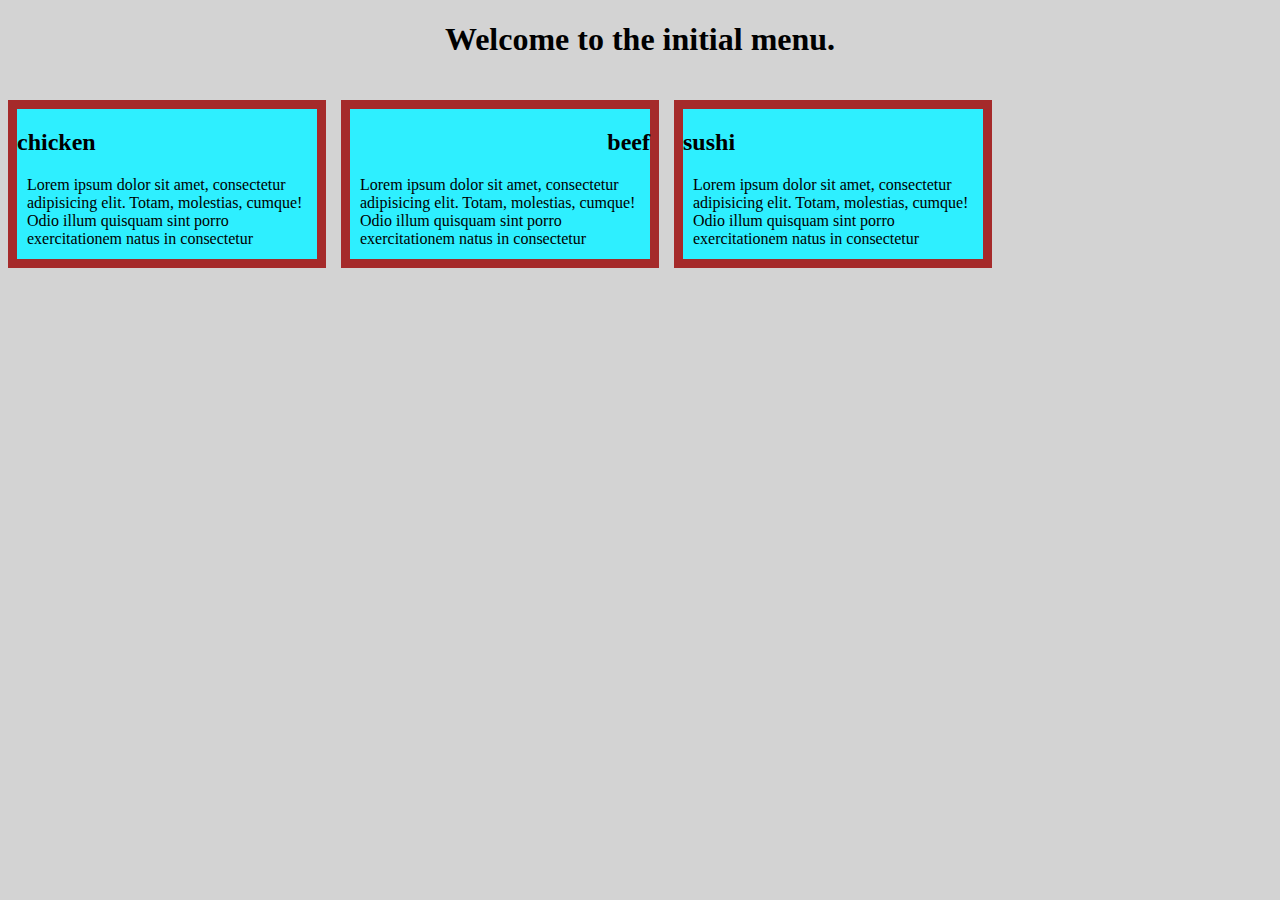
<file: creativedirectory/index.html>
<!DOCTYPE html>
<html lang="en">
<head>
<meta charset="UTF-8">
<meta http-equiv="X-UA-Compatible" content="IE=edge">
<meta name="viewport" content="width=device-width, initial-scale=1">
<title>Responsive with css page</title>



<link href="css/style.css" rel="stylesheet" type="text/css" media="screen">




</head>
<div>
<h1>Welcome to the initial menu.</h1>
</div>
<body>




<div class="chickenbox">
<h2>chicken</h2>

<p>Lorem ipsum dolor sit amet, consectetur adipisicing elit. Totam, molestias, cumque! Odio illum quisquam sint porro exercitationem natus in consectetur</p>

</div>


<div class ="chickenbox" align="right">
<h2> beef</h2>

<p>Lorem ipsum dolor sit amet, consectetur adipisicing elit. Totam, molestias, cumque! Odio illum quisquam sint porro exercitationem natus in consectetur </p>

</div>


<div class="chickenbox"><h2>sushi</h2>
<p>Lorem ipsum dolor sit amet, consectetur adipisicing elit. Totam, molestias, cumque! Odio illum quisquam sint porro exercitationem natus in consectetur </p></div>





      


  

   



</body>
   

</html>
</file>
<file: creativedirectory/css/style.css>
@charset "UTF-8";
p {
	text-align: center;
	

	text-align: left;
	margin-top: 15px;
	margin-left: 10px;


	
}
h1 {
	text-align: center;
	text-shadow: 50px; 
	text-decoration-color: brown;

}

body {
    background-color:lightgrey;
}
           

.chickenbox {
    width: 300px;
    height: 150px;
    border: 9px solid brown;
    margin-right: 15px;
    margin-top: 20px;
    margin-bottom: 10px;
    background-color: #2eefff;
    float:left;
}


.beefbox {
    width: 300px;
    height: 150px;
    margin-right: 15px;
    border: 9px solid brown;
    margin-bottom: 10px;
    background-color:#FFADFF;
    float:center;
}
  


.sushibox {

    width: 400px;
    height: 200px;
    margin-right: 15px;
    float:left;
    border: 9px solid brown;
    background-color: #666345
}






        
.row div {    
 background-color: #c7c7c7;    
border: 3px solid black;    
position: relative;  
width:auto;  
height: 170px;    
margin-right: 15px;    
margin-left: auto;    
margin-bottom: 15px;    
padding: 10px;    
padding-top: 35px;}


.section {
  background-color: #c7c7c7;    
  border: 3px solid black;    
   position: relative;    
  height: 170px;    
  margin-right: 15px;    
  margin-left: 15px;    
  margin-bottom: 15px;    
  padding: 10px;    
  padding-top: 35px;
}





footer {
	margin-top: 60px;
	padding-top: 30px;
	padding-bottom: 30px;
	background-color: #383838;
	color: #FFFFFF;
	text-align: center;
}

</style>
</file>
